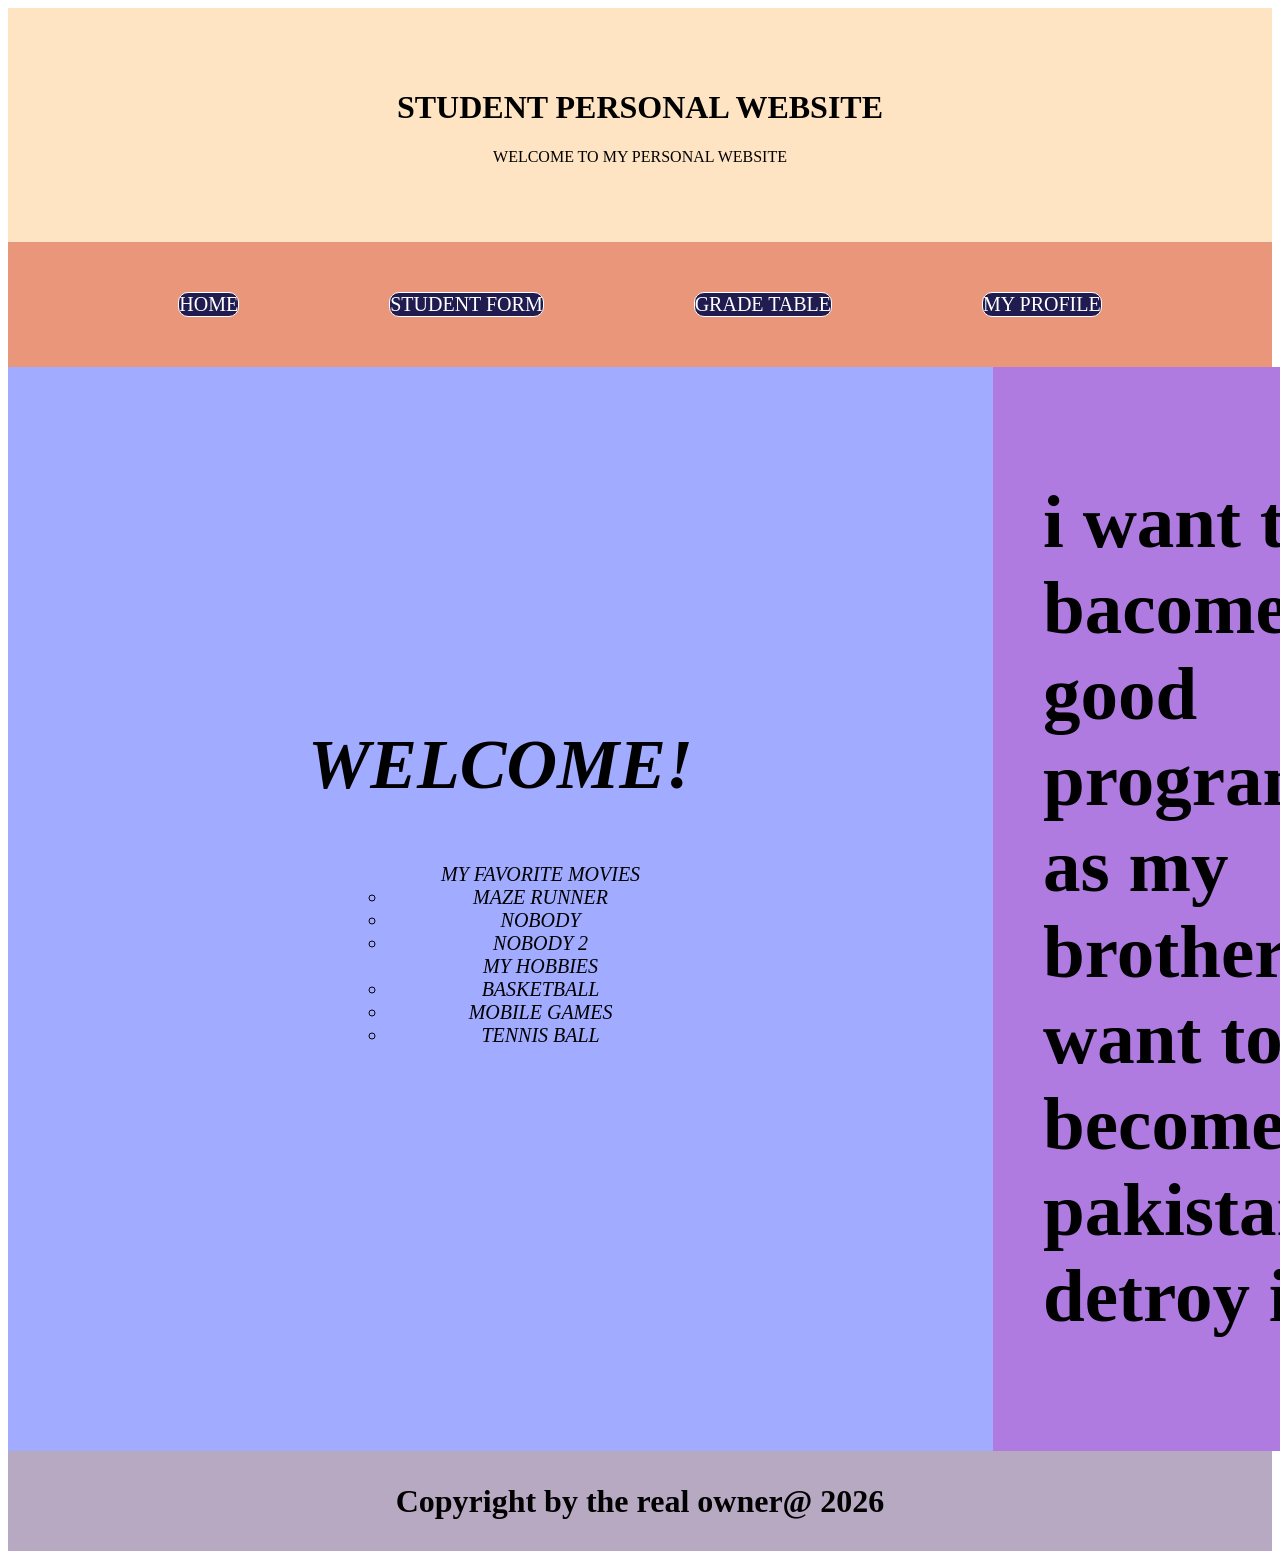
<file: act1/index.html>
<!DOCTYPE html>
<html lang="en">
<head>
    <meta charset="UTF-8">
    <meta name="viewport" content="width=device-width, initial-scale=1.0">
    <title>Document</title>
    <link rel="stylesheet" href="style.css">
</head>
<body>
    <header class="head1">
        <h1>STUDENT PERSONAL WEBSITE</h1>
        <p>WELCOME TO MY PERSONAL WEBSITE</p>
    </header>
    <nav  class="nav1" >
        <a class="form1" href="form1 .html" >HOME</a>
        <a class="form1" href="form2.html" >STUDENT FORM</a>
        <a class="form1" href="form3.html" >GRADE TABLE</a>
        <a class="form1" href="form4.html" >MY PROFILE</a>
    </nav>
    <div class="div1">
        <section class="sec1">
            <h1 class="h1"><b>WELCOME!</b></h1>
            <ol>
                <ul>MY FAVORITE MOVIES
                    <li>MAZE RUNNER</li>
                    <li>NOBODY</li>
                    <li>NOBODY 2</li>
                </ul>
                <ul>MY HOBBIES
                    <li>BASKETBALL</li>
                    <li>MOBILE GAMES</li>
                    <li>TENNIS BALL</li>
                </ul>
            </ol>
        </section>
        <aside class="side1">
            <h1>i want to bacome a good programmer as my brother i want to become a pakistan to detroy india</h1>
        </aside>
    </div>
    <footer class="foot">
       <h1>Copyright by the real owner@ 2026 </h1>
    </footer>



    
</body>
</html>
</file>
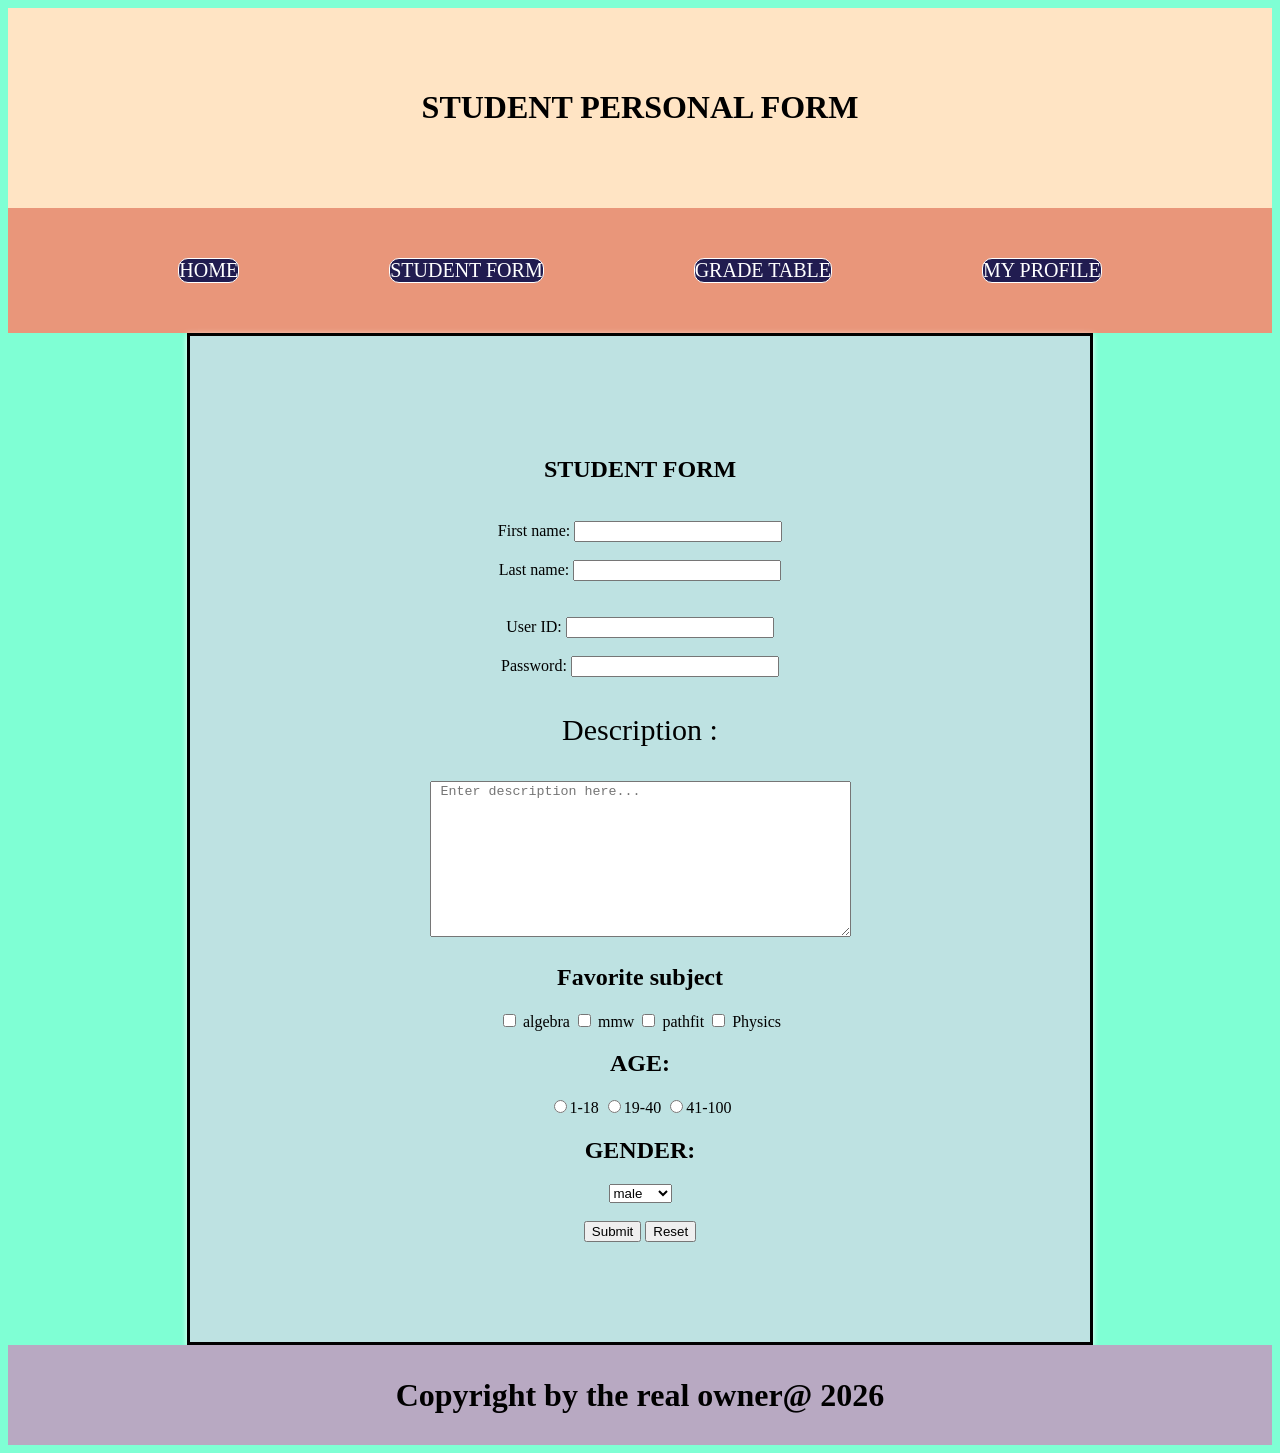
<file: act1/form2.html>
<!DOCTYPE html>
<html lang="en">
<head>
    <meta charset="UTF-8">
    <meta name="viewport" content="width=device-width, initial-scale=1.0">
    <title>Document</title>
    <link rel="stylesheet" href="style.css">
</head>
<body class="bod">
    <header class="head1">
        <h1>STUDENT PERSONAL FORM</h1>
    </header>
    <nav class="nav1">
        <a class="form1" href="form1 .html" >HOME</a>
        <a class="form1" href="form2.html" >STUDENT FORM</a>
        <a class="form1" href="form3.html" >GRADE TABLE</a>
        <a class="form1" href="form4.html" >MY PROFILE</a>
    </nav>
    <div class="div2">
        <section class="sec2">
            <form>
                <h1 >STUDENT FORM</h1><BR>
                First name:  <input class="input" type="text" name="first_name" />
                    <br><br>
                Last name:  <input class="input" type="text" name="last_name" />
            </form><br><br>
          
            <form>
                User ID:  <input class="input" type="text" name="user_id" />
                    <br><br>
                Password: <input class="input" type="password" name="password" />
            </form>
            <br><br>
            <form class="form">
                Description : <br><br>
                <textarea rows="10" cols="50" name="description" placeholder=" Enter description here...""></textarea>
            </form>
            
            <form>
                <H1>Favorite subject</H1>
                <input type="checkbox" name="algebra" value="on"> algebra
                <input type="checkbox" name="mmw" value="on"> mmw
                <input type="checkbox" name="pathfit" value="on"> pathfit
                <input type="checkbox" name="physics" value="on"> Physics
            </form>
            <form>
                <h1>AGE:</h1>
                <input type="radio" name="age" value="on">1-18
                <input type="radio" name="age" value="on">19-40
                <input type="radio" name="age" value="on">41-100
            </form>
            <form>
                <h1>GENDER:</h1>
                <select name="gender">
                <option value="male" selected>male</option>
                <option value="female">female</option>
                <option value="binary">binary</option>
                </select>
            </form>
            <br>
            <form>
            <input type="submit" name="submit" value="Submit" />
            <input type="reset" name="reset"  value="Reset" />
            </form>
        </section>
    </div>

    
    <footer class="foot">
       <h1>Copyright by the real owner@ 2026 </h1>
    </footer>

</body>
</html>
</file>
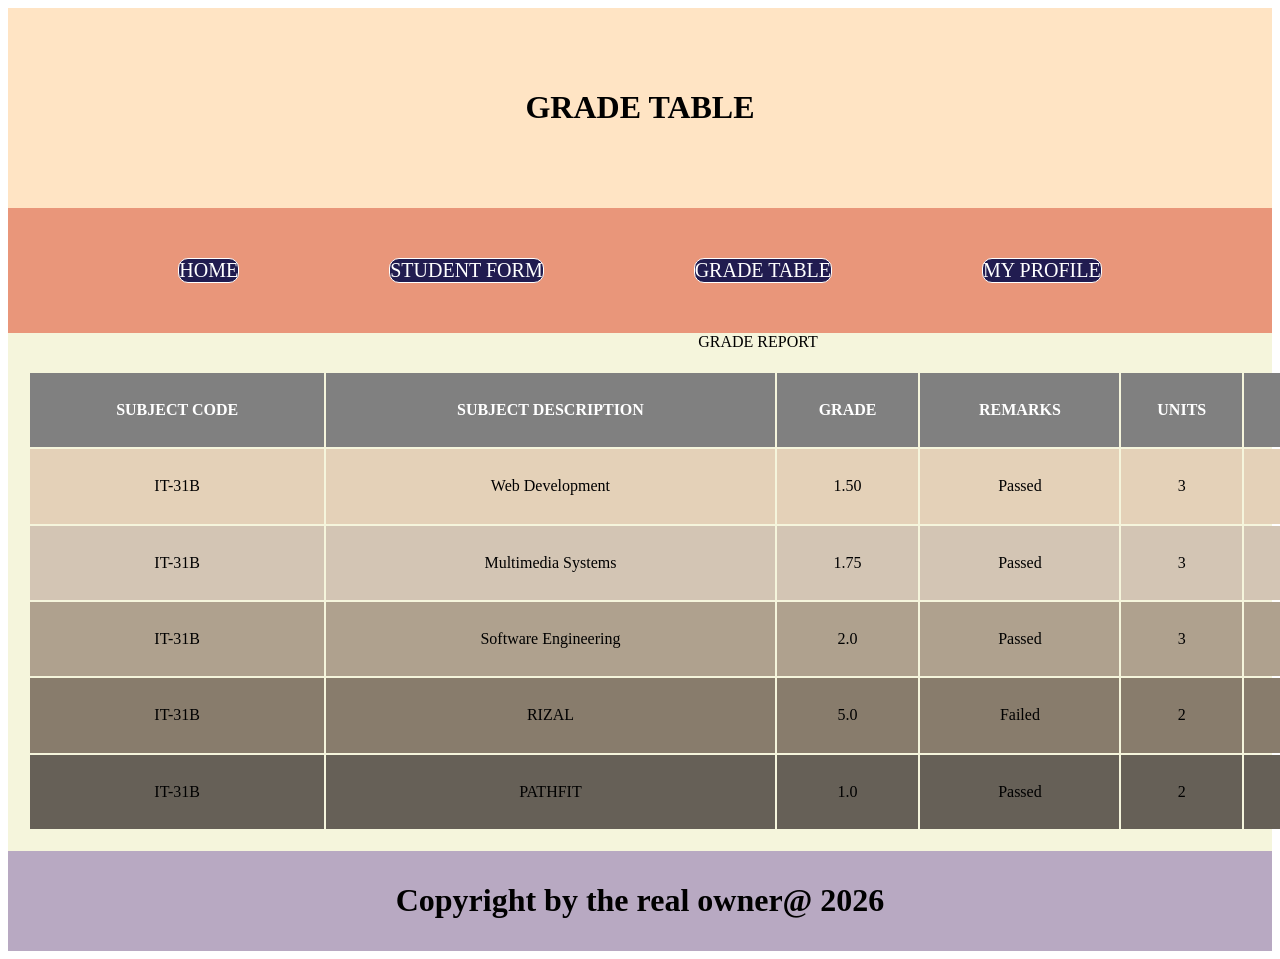
<file: act1/form3.html>
<!DOCTYPE html>
<html lang="en">
<head>
    <meta charset="UTF-8">
    <meta name="viewport" content="width=device-width, initial-scale=1.0">
    <title>Document</title>
    <link rel="stylesheet" href="style.css">
</head>
<body>
    <header class="head1">
        <h1>GRADE TABLE</h1>
    </header>
    <nav class="nav1">
        <a class="form1" href="form1 .html" >HOME</a>
        <a class="form1" href="form2.html" >STUDENT FORM</a>
        <a class="form1" href="form3.html" >GRADE TABLE</a>
        <a class="form1" href="form4.html" >MY PROFILE</a>
    </nav>
    <section class="sec3">
        <table class="tab" align="center">
      <caption>
            GRADE REPORT
      </caption>

        <tr class="tr1">
            <th>SUBJECT CODE</th>
            <th>SUBJECT DESCRIPTION</th>
            <th>GRADE</th>
            <th>REMARKS</th>
            <th>UNITS</th>
            <th>TIME</th>
        </tr>

        <tr class="tr2">
            <td>IT-31B</td>
            <td>Web Development</td>
            <td>1.50</td>
            <td>Passed</td>
            <td>3</td>
            <td>FRIDAY</td>
        </tr>

        <tr class="tr3">
            <td>IT-31B</td>
            <td>Multimedia Systems</td>
            <td>1.75</td>
            <td>Passed</td>
            <td>3</td>
            <td>WEDNESDAY</td>
        </tr>

        <tr class="tr4">
            <td>IT-31B</td>
            <td>Software Engineering</td>
            <td>2.0</td>
            <td>Passed</td>
            <td>3</td>
            <td>SATURDAY</td>
        </tr>

        <tr class="tr5">
            <td>IT-31B</td>
            <td>RIZAL</td>
            <td>5.0</td>
            <td>Failed</td>
            <td>2</td>
            <td>MONDAY</td>
        </tr>

        <tr class="tr6">
            <td>IT-31B</td>
            <td>PATHFIT</td>
            <td>1.0</td>
            <td>Passed</td>
            <td>2</td> 
            <td>TUESDAY</td>
        </tr>
        </table>
    </section>
    

    <footer class="foot">
       <h1>Copyright by the real owner@ 2026 </h1>
    </footer>
</body>
</html>
</file>
<file: act1/style.css>
.head1{
background-color: bisque; 
text-align:center; 
padding: 60px;
}

.nav1{
    background-color:darksalmon; 
    padding: 50px; display: flex; 
    justify-content: center; 
    gap: 150px;  
    font-size: 20px;
}
.nav1 a{
    color: white;
    text-decoration: none;
    background-color: rgb(33, 28, 80);
    border: 1px solid;
    border-radius: 10px;
}

a:hover{
    color: aqua;
}

.form1{
    color: black;
    
}

.div1{
    display: flex;
}

.h1{
    font-size: 70px;
}

.sec1{
    background-color: rgb(161, 171, 255); 
    padding: 300px; 
    flex: 4;
    font-size: 20px;
    font-style: italic;
    text-align: center;
}

.bod{
    background-color: aquamarine;
}
.side1{
    background-color:rgb(175, 123, 224); 
    padding: 50px; 
    flex: 2;
    font-size: 50px;
}

.foot{
    background-color: rgb(184, 169, 194); 
    padding: 10px; 
    text-align: center;
}

.input{
    width: 200px;
}

.form{
    font-size: 30px;
}

.div2{
    text-align: center;
    background-color: rgb(190, 226, 226);
    border: solid black;
    margin: auto;
    padding: 100px;
    box-shadow: 0 2px 6px white;
    max-width: 700px;
}

.sec3{
    background-color: beige;
}

.tab{
    width: 1500px; 
    height: 500px; 
    border: 1px;
    text-align: center;
    padding: 20px;
}

.tr1{
    background-color: gray; 
    color: white ;
}

.tr2{
background-color: rgb(228, 209, 184);
}

.tr3{
background-color: rgb(211, 197, 180);
}

.tr4{
background-color: rgb(175, 161, 142);
}

.tr5{
background-color:rgb(136, 124, 108);
}

.tr6{
background-color: rgb(102, 96, 87);
}

.box{
    background-color:rgb(0, 0, 0);
    border: 2px solid rgb(96, 94, 248);
    width: 200px;
    height: 200px;
    border-radius: 100px;
}

.asi{
    background-color:rgb(175, 123, 224); 
    padding: 50px; 
    flex: 2;
    font-size: 20px;
}

.sec4{
    background-color: rgb(161, 171, 255);
     padding: 200px; 
     flex: 4 
}

.div4{
    display: flex;
}

.box img{
    align-items: center;
    width: 200px; 
    height: 200px; 
    border-radius: 100px;
}
</file>
